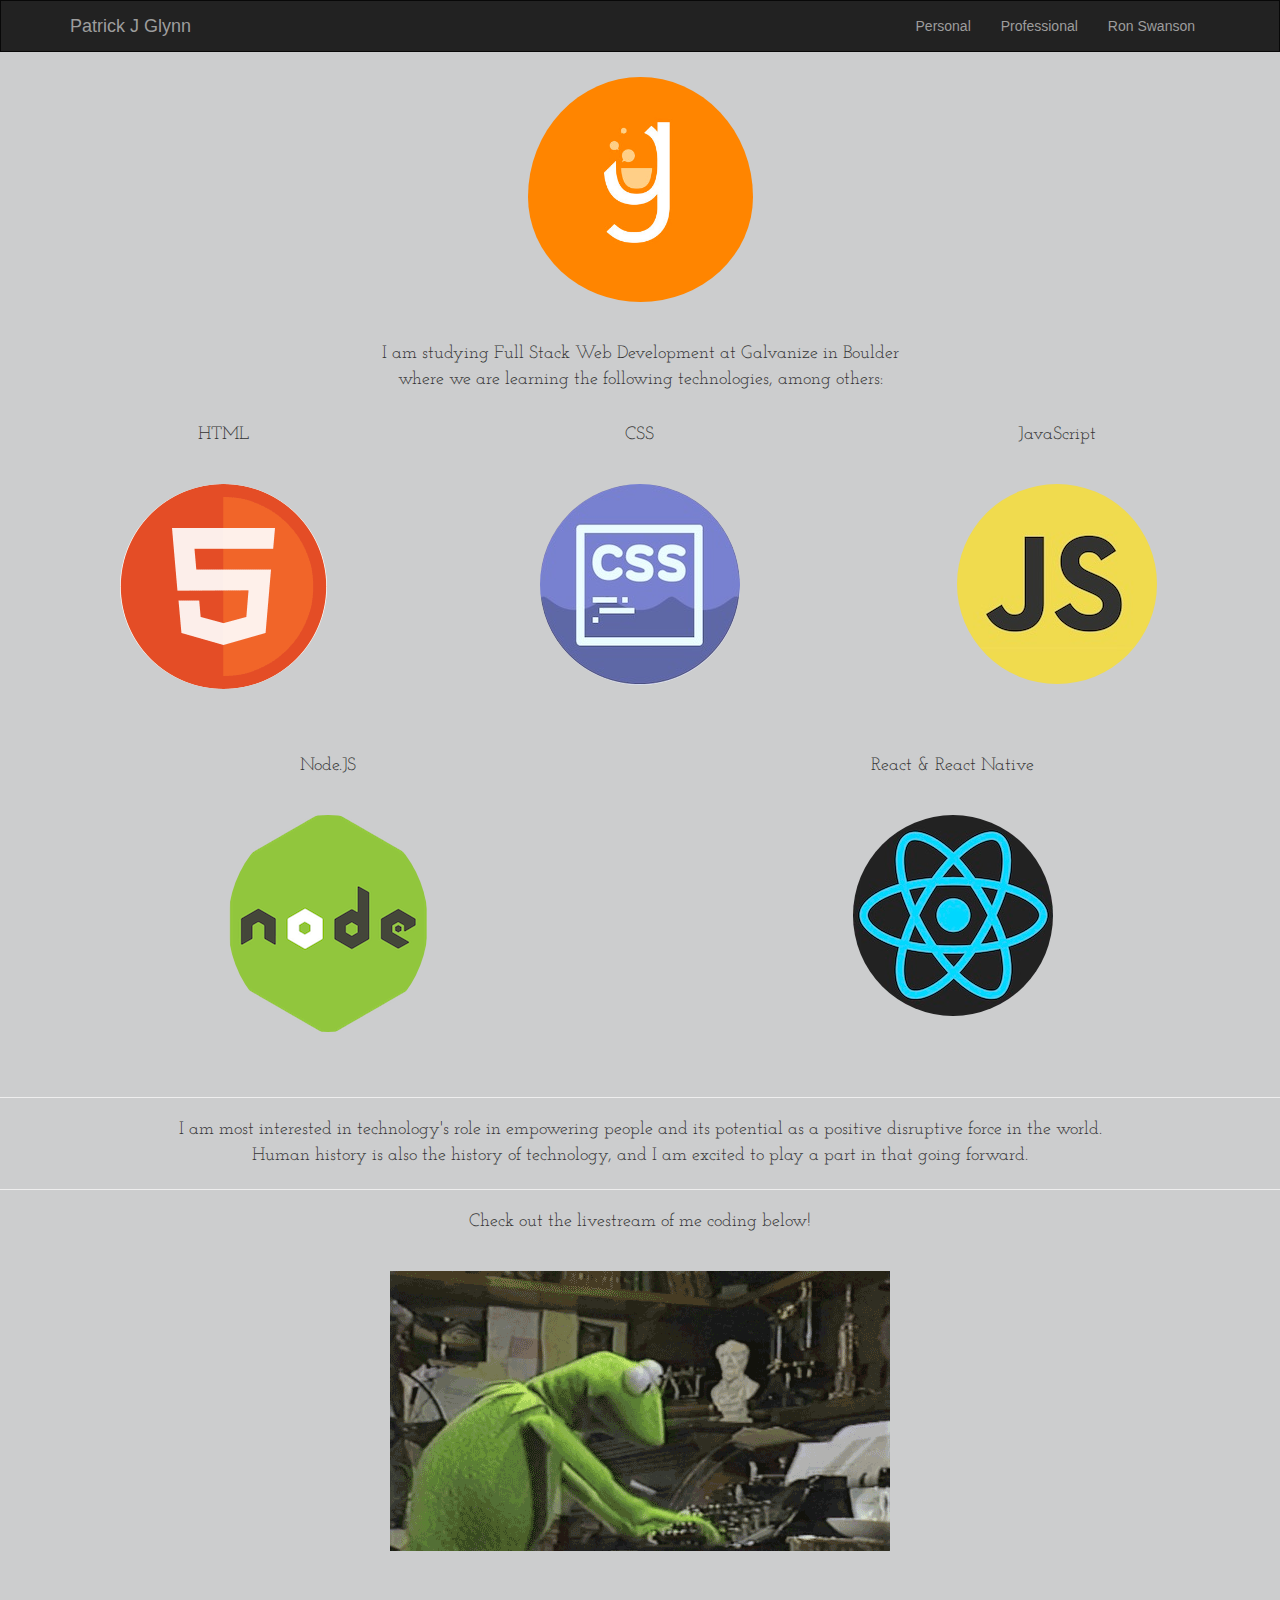
<file: aboutProfessional.html>
<!DOCTYPE html>
<html>
  <head>
    <title>Patrick J Glynn</title>
    <meta charset="utf-8">
    <meta name="viewport" content="width=device-width, initial-scale=1">
    <link rel="stylesheet" href="http://maxcdn.bootstrapcdn.com/bootstrap/3.3.4/css/bootstrap.min.css">
    <script src="https://ajax.googleapis.com/ajax/libs/jquery/1.11.3/jquery.min.js"></script>
    <script src="http://maxcdn.bootstrapcdn.com/bootstrap/3.3.4/js/bootstrap.min.js"></script>
    <style>
      @import url('https://fonts.googleapis.com/css?family=Josefin+Slab|Libre+Barcode+39+Text');
    </style>
    <link rel="stylesheet" type="text/css" href="main.css">
  </head>
  <body>
    <nav class="navbar navbar-inverse">
      <div class="container">
        <div class="navbar-header">
          <button type="button" class="navbar-toggle" data-toggle="collapse" data-target="#myNavbar">
            <span class="icon-bar"></span>
            <span class="icon-bar"></span>
          </button>
          <a class="navbar-brand" href="#">Patrick J Glynn</a>
        </div>
        <div class="collapse navbar-collapse" id="myNavbar">
          <ul class="nav navbar-nav navbar-right">
            <li><a href="aboutPersonal.html">Personal</a></li>
            <li><a href="aboutProfessional.html">Professional</a></li>
            <li><a href="indexV2.html">Ron Swanson</a></li>
          </ul>
        </div>
      </div>
    </nav>
    <div class="container-fluid">
    <img id="galvanize" src="images/logo.jpg" class="img-responsive img-circle center-block" style="width: 18%">
  </div>
    <p id="about-header">I am studying Full Stack Web Development at Galvanize in Boulder<br>where we are learning the following technologies, among others:</p>
    <div class="container-fluid bg-3 text-center" id="tech">
      <div class="col-md-4">
        <p id="about-header">HTML</p>
        <img id="html" src="images/html.gif" class="img-responsive img-circle center-block" height:"100" width:"100">
      </div>
      <div class="col-md-4">
        <p id="about-header">CSS</p>
        <img id="css" src="images/css3.jpg" class="img-responsive img-circle center-block">
      </div>
      <div class="col-md-4">
        <p id="about-header">JavaScript</p>
        <img id="js" src="images/js.jpg" class="img-responsive img-circle center-block">
      </div>
    </div>
    <div class="container-fluid bg-3 text-center" id="tech">
      <!-- ADD IMAGES!-->
      <div class="col-md-6">
        <p id="about-header">Node.JS</p>
        <img id="node" src="images/node.png" class="img-responsive img-circle center-block">
      </div>
      <div class="col-md-6">
        <p id="about-header">React & React Native</p>
        <img id="react" src="images/react.jpg" class="img-responsive img-circle center-block">
      </div>
    </div>
    <hr>
    <p id="about-header">I am most interested in technology's role in empowering people and its potential as a positive disruptive force in the world.<br>Human history is also the history of technology, and I am excited to play a part in that going forward.</p>
  </div>
  <hr>
  <div class="container-fluid">
    <p id="about-header">Check out the livestream of me coding below!</p>
    <img id="kermit" src="images/kermit.gif" class="img-responsive center-block">
    <div style="height:200px"></div>
    <!-- Also add a gif about how i feel-->
  </body>
</html>
</file>
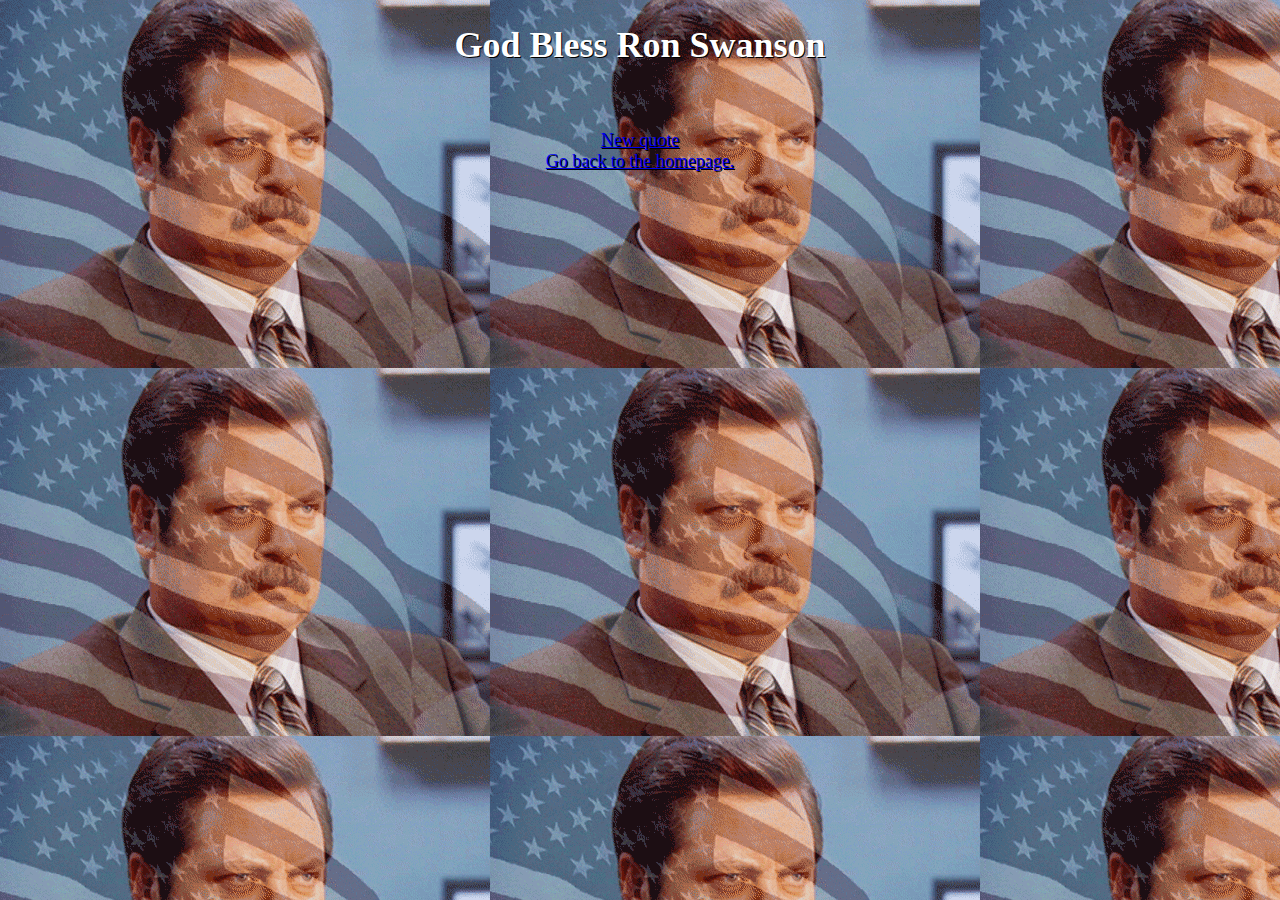
<file: indexV2.html>
<!DOCTYPE html>
<html>
  <head>
    <meta charset="utf-8">
    <title>Ronald Ulysses Swanson</title>
    <script
  src="https://code.jquery.com/jquery-3.2.1.min.js"
  integrity="sha256-hwg4gsxgFZhOsEEamdOYGBf13FyQuiTwlAQgxVSNgt4="
  crossorigin="anonymous"></script>
    <script src="scriptV2.js"></script>
    <script src="images.js"></script>
    <link rel="stylesheet" type="text/css" href="main2.css">
  </head>
  <body>
    <h1>God Bless Ron Swanson</h1>
    <div id="images"></div>
    <div id="quotes"></div>
    <div id="footer">
      <a href="indexV2.html">New quote</a><br>  
      <a href="aboutPersonal.html">Go back to the homepage.</a>
    </div>
  </body>
</html>
</file>
<file: main.css>
@import url('https://fonts.googleapis.com/css?family=Josefin+Slab|Libre+Barcode+39+Text');

body {
  background-color: #cccdce;
}

h1 {
  text-align: center;
  color: purple;
  font-family: 'Libre Barcode 39 Text', cursive;
  background-color: #cccdce;
  padding: 30px;
  font-size: 56px;
}

.navbar {
  margin-bottom:0px;
  border-radius: 0px;
}

#about {
  font-family: 'Josefin Slab', serif;
  text-align: center;
  font-size: 16px;
  padding-top: 20px;
}

#about-small {
  font-family: 'Josefin Slab', serif;
  text-align: center;
  font-size: 15px;
}

#about-header {
font-family: 'Josefin Slab', serif;
text-align: center;
font-size: 18px;
}

img {
  padding-top: 25px;
  padding-bottom: 25px;
  border-radius: 50px;
}

#welcome {
  padding-top: 10px;
  padding-bottom: 50px;
  border-radius: 0px;
}

#thrones {
  padding-top: 0px;
  padding-bottom: 15px;
}


#goals {
  text-align: center;
  font-family: 'Josefin Slab', serif;
  padding-top: 25px;
}

#likes {
  padding-bottom: 50px;
}

#bonobo {
  padding-bottom: 30px;
}

#video {
  padding-top: 0px;
  padding-bottom: 20px;
  width: 50%;
}

#tech {
  padding-top:20px;
  padding-bottom:20px;
}

#galvanize {
  padding-bottom: 40px;
}

#kermit {
  border-radius: 0px;
}
/* media queries go at the bottom */
/* from biggest to small */

@media screen and (max-width: 1024px) {
  body {
    background-color: red;

  }
}

@media screen and (max-width: 480px) {
  body {
    background-color: green;
    display: none;
  }
}
</file>
<file: main2.css>
body {
  background-image: url('images/flag.jpg');
}

h1 {
  font-size: 36px;
  text-align: center;
  text-shadow: 1px 1px black;
  font-family: cursive;
  color: white;
}

#quotes {
  font-family: serif;
  font-size: 24px;
  display: block;
  text-align: center;
  margin: 10px 0px;
  color: white;
  text-shadow: 1px 1px red;
  padding-top: 15px;
  padding-bottom: 15px;
  /*background-color: red;*/
}

img {
  display: block;
  margin: 0 auto;
  max-width: 900px;
  max-height: 700px;
  border: 5px solid white;
  margin-top: 5px;
}

#footer {
  font-family: cursive;
  font-size: 18px;
  text-align: center;
  display: block;
  color: white;
  text-shadow: 1px 1px black;
}
</file>
